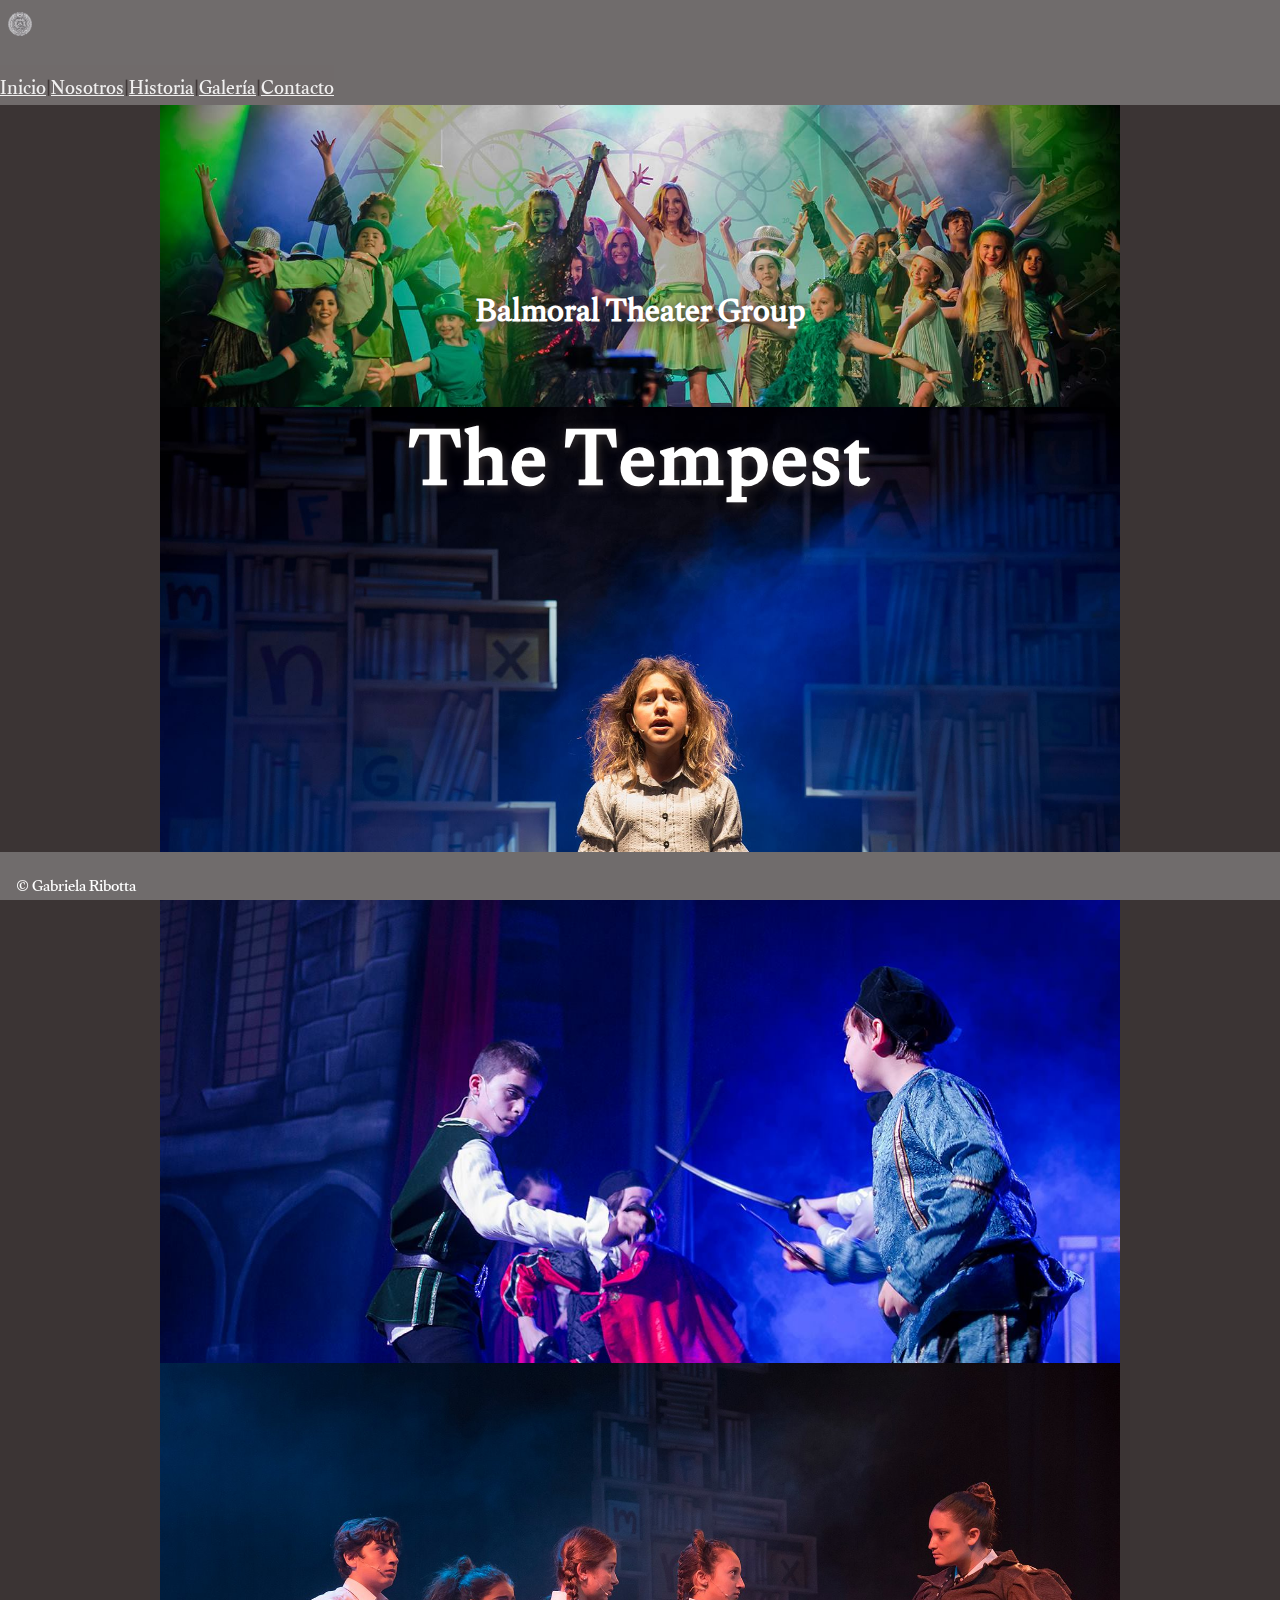
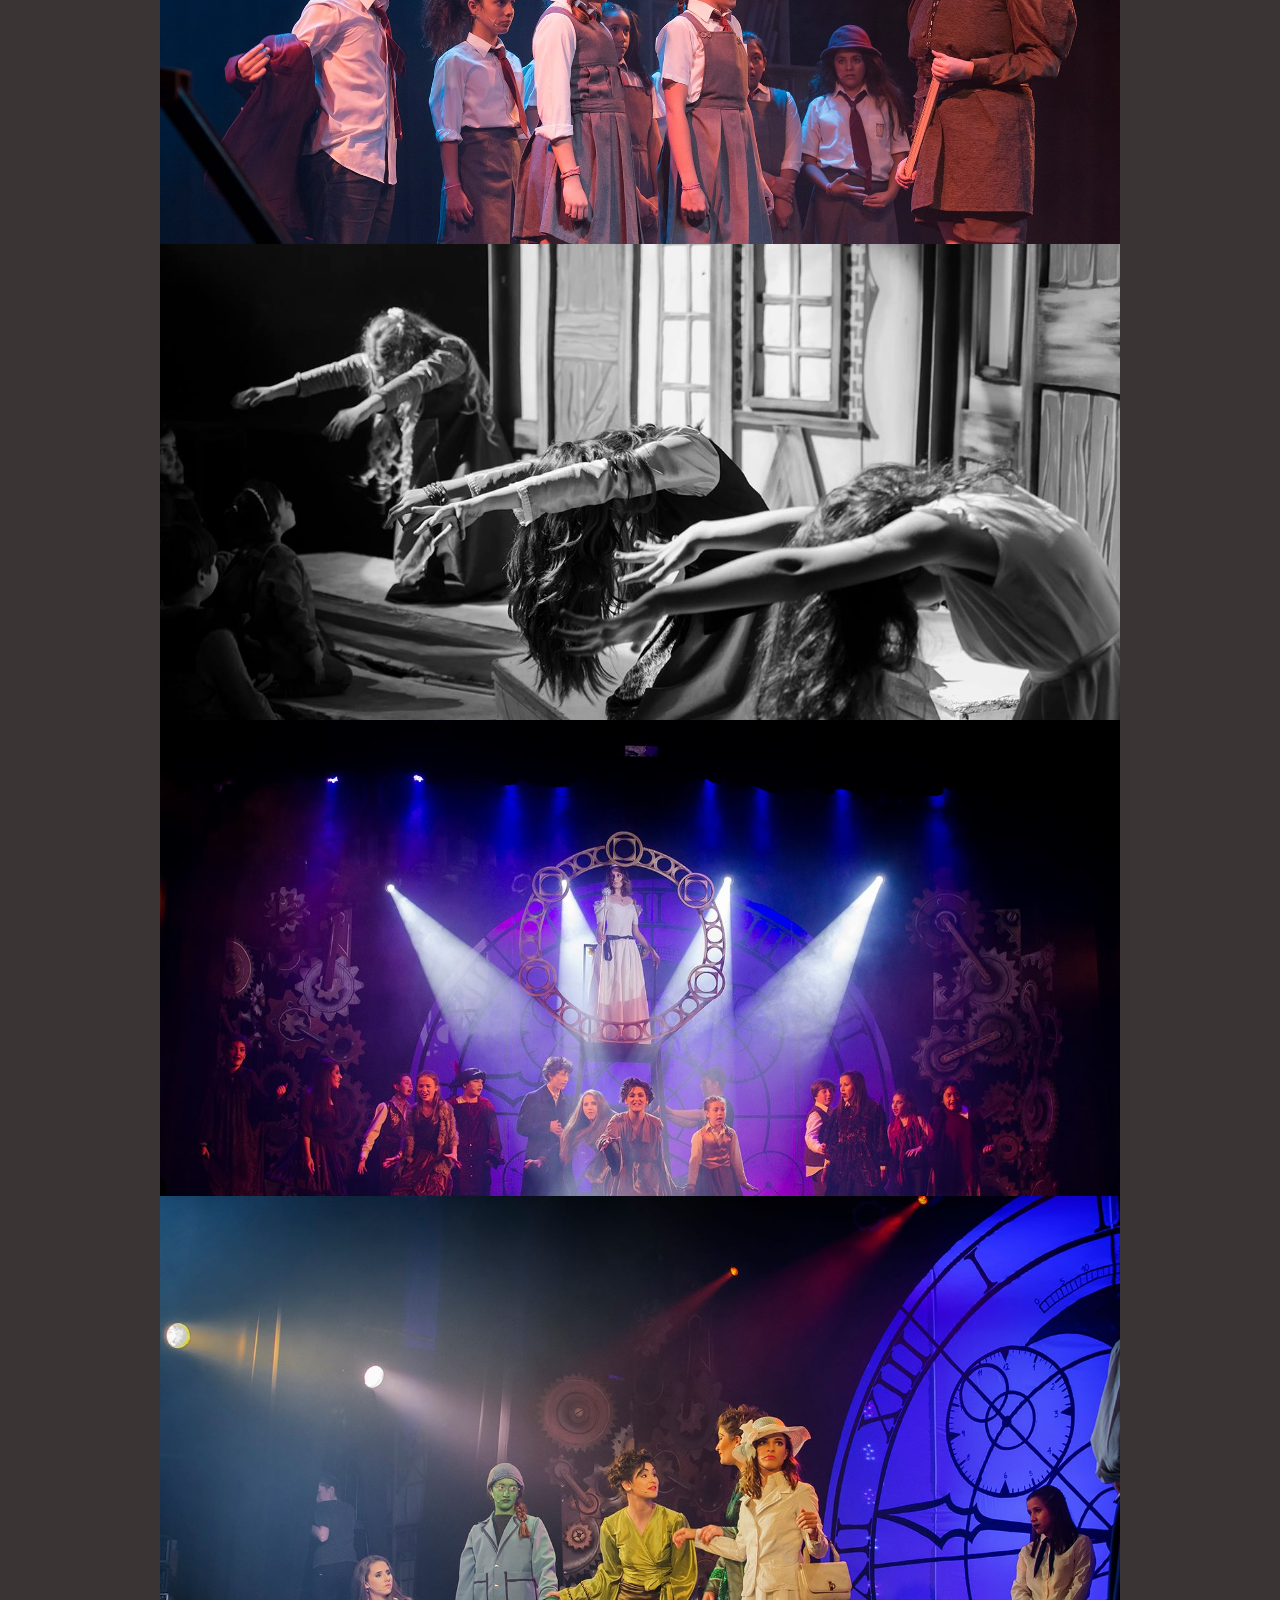
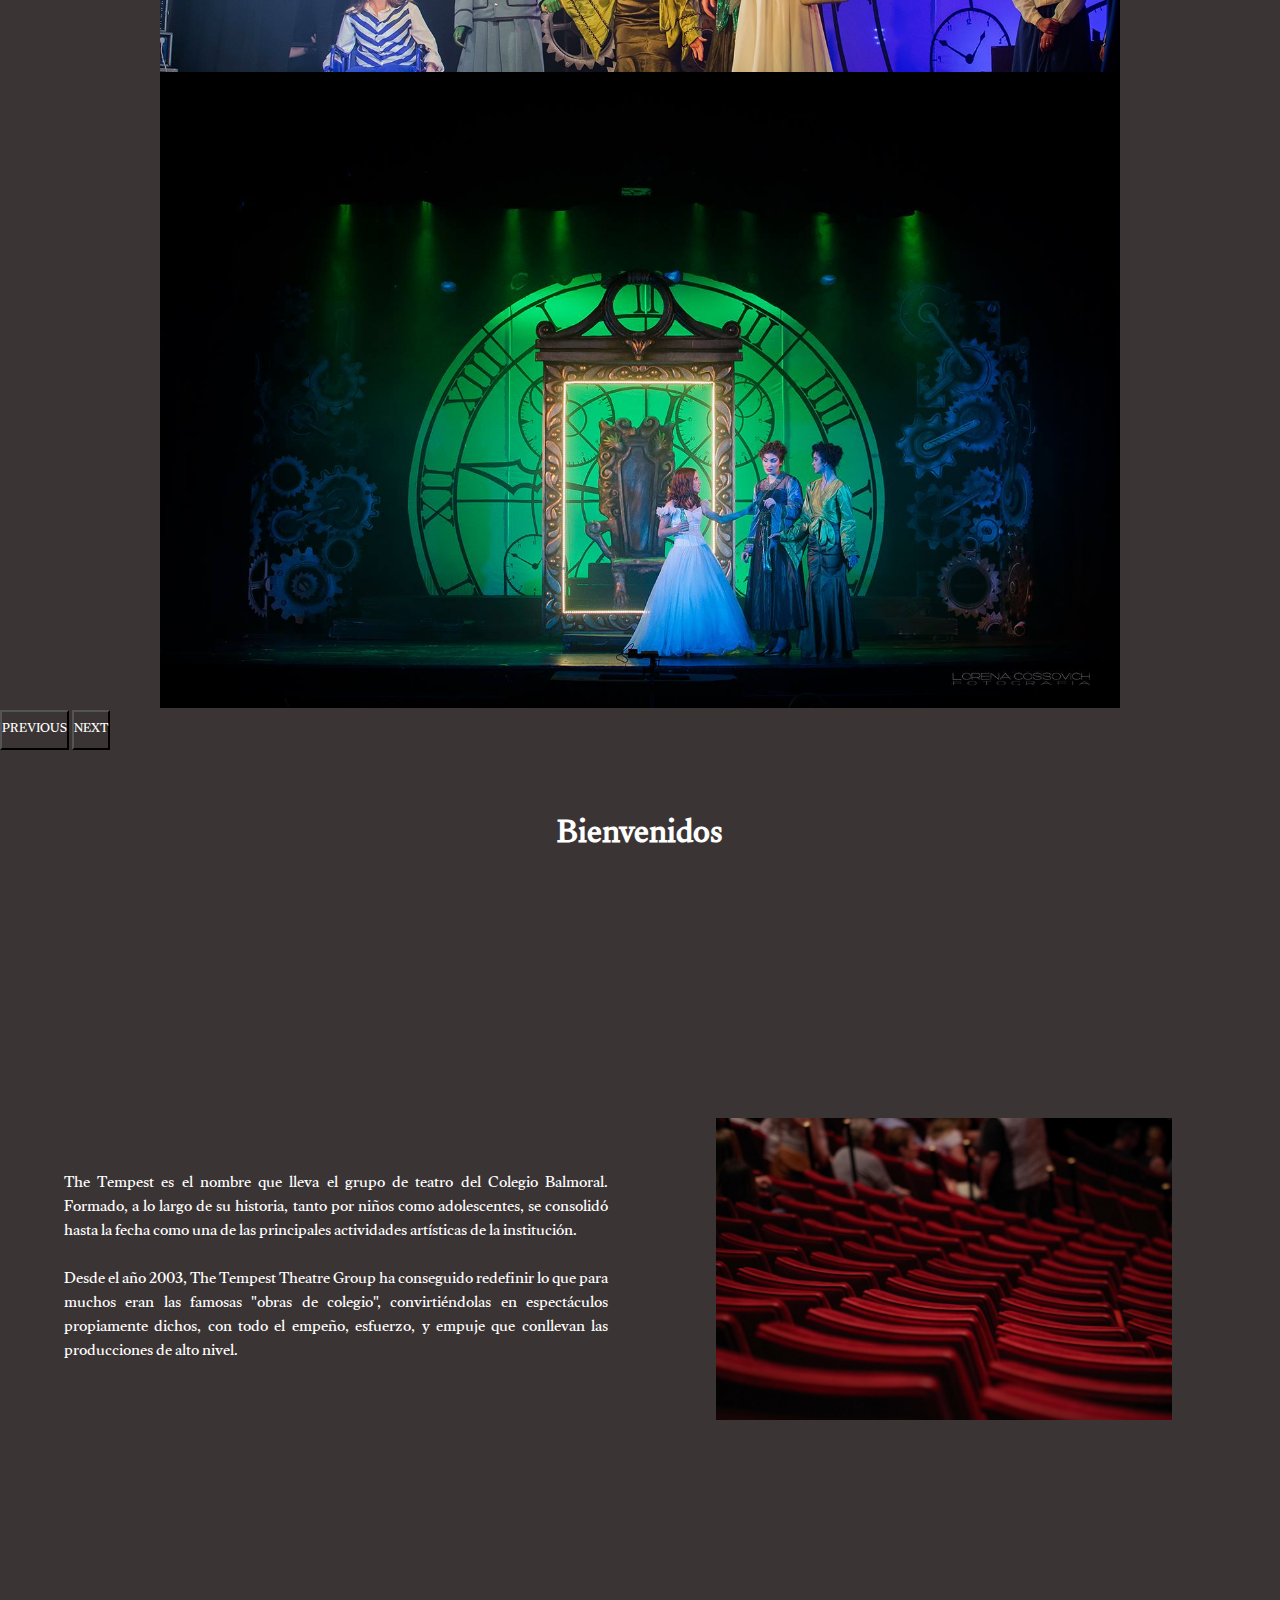
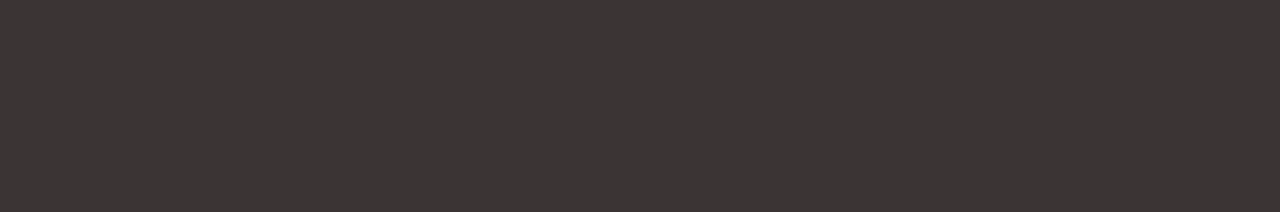
<file: index.html>
<!DOCTYPE html>
<html lang="es">
<head>
    <meta charset="UTF-8">
    <meta http-equiv="X-UA-Compatible" content="IE=edge">
    <meta name="viewport" content="width=device-width, initial-scale=1.0">
    <title>The Tempest - Balmoral Theater Group</title>
    <meta name="description" content="Sitio web de The Tempest, grupo de teatro del Colegio Balmoral.">
    <meta name="keywords" content="teatro, colegio balmoral, the tempest. educación, inglés, musical">
    <link rel="stylesheet" href="https://cdnjs.cloudflare.com/ajax/libs/font-awesome/6.1.1/css/all.min.css" integrity="sha512-KfkfwYDsLkIlwQp6LFnl8zNdLGxu9YAA1QvwINks4PhcElQSvqcyVLLD9aMhXd13uQjoXtEKNosOWaZqXgel0g==" crossorigin="anonymous" referrerpolicy="no-referrer" />
    <link href="https://cdn.jsdelivr.net/npm/bootstrap@5.1.3/dist/css/bootstrap.min.css" rel="stylesheet" integrity="sha384-1BmE4kWBq78iYhFldvKuhfTAU6auU8tT94WrHftjDbrCEXSU1oBoqyl2QvZ6jIW3" crossorigin="anonymous">
    <link rel="stylesheet" href="./estilo.css">
    <link rel="icon" type="image/png" sizes="32x32" href="multimedia/favicon-32x32.png">
</head>
<body>
    <header>
      <nav class="navbar navbar-expand-lg navbar-light">
        <div class="container-fluid">
            <a class="navbar-brand">
                <img src="./multimedia/logo.png" alt="The Tempest Logo" width="24" height="24">
            </a>
            <button class="navbar-toggler" type="button" data-bs-toggle="collapse" data-bs-target="#navbarNavAltMarkup" aria-controls="navbarNavAltMarkup" aria-expanded="false" aria-label="Toggle navigation">
                <span>
                    <i class="fa-solid fa-masks-theater"></i>
                </span>
            </button>
            <div class="collapse navbar-collapse" id="navbarNavAltMarkup">
                <div class="navbar-nav">
                    <a class="nav-link active" aria-current="page" href="#">Inicio</a>
                    <i class="fa-solid fa-diamond"></i>
                    <span>|</span>
                    <a class="nav-link" href="./pages/nosotros.html">Nosotros</a>
                    <i class="fa-solid fa-diamond"></i>
                    <span>|</span>
                    <a class="nav-link" href="./pages/historia.html">Historia</a>
                    <i class="fa-solid fa-diamond"></i>
                    <span>|</span>
                    <a class="nav-link" href="./pages/galeria.html">Galería</a>
                    <i class="fa-solid fa-diamond"></i>
                    <span>|</span>
                    <a class="nav-link" href="./pages/contacto.html">Contacto</a>
                </div>
            </div>
        </div>
    </nav>
    </header>

    <main>
        <section class="tituloPrincipal">
            <h1>The Tempest</h1>
            <h2>Balmoral Theater Group</h2>
        </section>
        <!-- Carrousel -->
        <div id="carouselExampleIndicators" class="carousel slide" data-bs-ride="carousel">
            <div class="carousel-indicators">
              <button type="button" data-bs-target="#carouselExampleIndicators" data-bs-slide-to="0" class="active" aria-current="true" aria-label="Slide 1"></button>
              <button type="button" data-bs-target="#carouselExampleIndicators" data-bs-slide-to="1" aria-label="Slide 2"></button>
              <button type="button" data-bs-target="#carouselExampleIndicators" data-bs-slide-to="2" aria-label="Slide 3"></button>
              <button type="button" data-bs-target="#carouselExampleIndicators" data-bs-slide-to="3" aria-label="Slide 4"></button>
              <button type="button" data-bs-target="#carouselExampleIndicators" data-bs-slide-to="4" aria-label="Slide 5"></button>
              <button type="button" data-bs-target="#carouselExampleIndicators" data-bs-slide-to="5" aria-label="Slide 6"></button>
              <button type="button" data-bs-target="#carouselExampleIndicators" data-bs-slide-to="6" aria-label="Slide 7"></button>
              <button type="button" data-bs-target="#carouselExampleIndicators" data-bs-slide-to="7" aria-label="Slide 8"></button>
            </div>
            <div class="carousel-inner">
              <div class="carousel-item active">
                <img src="./carousel/01.jpg" class="d-block w-100 img-fluid" alt="Adolescentes interpretando One Short Day de Wicked">
              </div>
              <div class="carousel-item">
                <img src="./carousel/02.jpg" class="d-block w-100 img-fluid" alt="Niña cantando caracterizada de Matilda">
              </div>
              <div class="carousel-item">
                <img src="./carousel/03.jpg" class="d-block w-100 img-fluid" alt="Niños interpretando el duelo con espadas de Romeo y Julieta">
              </div>
              <div class="carousel-item">
                <img src="./carousel/04.jpg" class="d-block w-100 img-fluid" alt="Elenco de Matilda siendo castigado por Tronchatoro">
              </div>
              <div class="carousel-item">
                <img src="./carousel/05.jpg" class="d-block w-100 img-fluid" alt="Coreografía contemporánea en Romeo y Julieta">
              </div>
              <div class="carousel-item">
                <img src="./carousel/06.jpg" class="d-block w-100 img-fluid" alt="Adolescentes interpretando la obertura de Wicked">
              </div>
              <div class="carousel-item">
                <img src="./carousel/07.jpg" class="d-block w-100 img-fluid" alt="Llegada de Elphaba y Galinda a Shiz, de Wicked">
              </div>
              <div class="carousel-item">
                <img src="./carousel/08.jpg" class="d-block w-100 img-fluid" alt="Detalle de la escenografía de Wicked">
              </div>
            </div>
            <button class="carousel-control-prev" type="button" data-bs-target="#carouselExampleIndicators" data-bs-slide="prev">
              <span class="carousel-control-prev-icon" aria-hidden="true"></span>
              <span class="visually-hidden">Previous</span>
            </button>
            <button class="carousel-control-next" type="button" data-bs-target="#carouselExampleIndicators" data-bs-slide="next">
              <span class="carousel-control-next-icon" aria-hidden="true"></span>
              <span class="visually-hidden">Next</span>
            </button>
          </div>
        <!-- /Carrousel -->
        <section>
            <article class="bienvenidos">
                <h2>Bienvenidos</h2>
                <p>The Tempest es el nombre que lleva el grupo de teatro del Colegio Balmoral. Formado, a lo largo de su historia, tanto por niños como adolescentes, se consolidó hasta la fecha como una de las principales actividades artísticas de la institución.<br><br>Desde el año 2003, The Tempest Theatre Group ha conseguido redefinir lo que para muchos eran las famosas "obras de colegio", convirtiéndolas en espectáculos propiamente dichos, con todo el empeño, esfuerzo, y empuje que conllevan las producciones de alto nivel.</p><br>
                <img src="multimedia/teatro.jpg" alt="butacas de teatro">
            </article>
        </section>
    </main>

    <footer>
        <p>© Gabriela Ribotta</p>
        <div class="redes">
            <a href="https://www.youtube.com/channel/UCHXBspbnlkdEstZVdx827Xg/"><i class="fa-brands fa-youtube"></i></a>
            <a href="https://es-la.facebook.com/balmoralcollegeoficial"><i class="fa-brands fa-facebook-square "></i></a>
            <a href="https://twitter.com/ColegioBalmoral"><i class="fa-brands fa-twitter"></i></a>
            <a href="https://www.instagram.com/colegio.balmoral/"><i class="fa-brands fa-instagram"></i></a>
        </div>
    </footer>
    <script src="https://cdn.jsdelivr.net/npm/@popperjs/core@2.10.2/dist/umd/popper.min.js" integrity="sha384-7+zCNj/IqJ95wo16oMtfsKbZ9ccEh31eOz1HGyDuCQ6wgnyJNSYdrPa03rtR1zdB" crossorigin="anonymous"></script>
    <script src="https://cdn.jsdelivr.net/npm/bootstrap@5.1.3/dist/js/bootstrap.min.js" integrity="sha384-QJHtvGhmr9XOIpI6YVutG+2QOK9T+ZnN4kzFN1RtK3zEFEIsxhlmWl5/YESvpZ13" crossorigin="anonymous"></script>
</body>
</html>
</file>
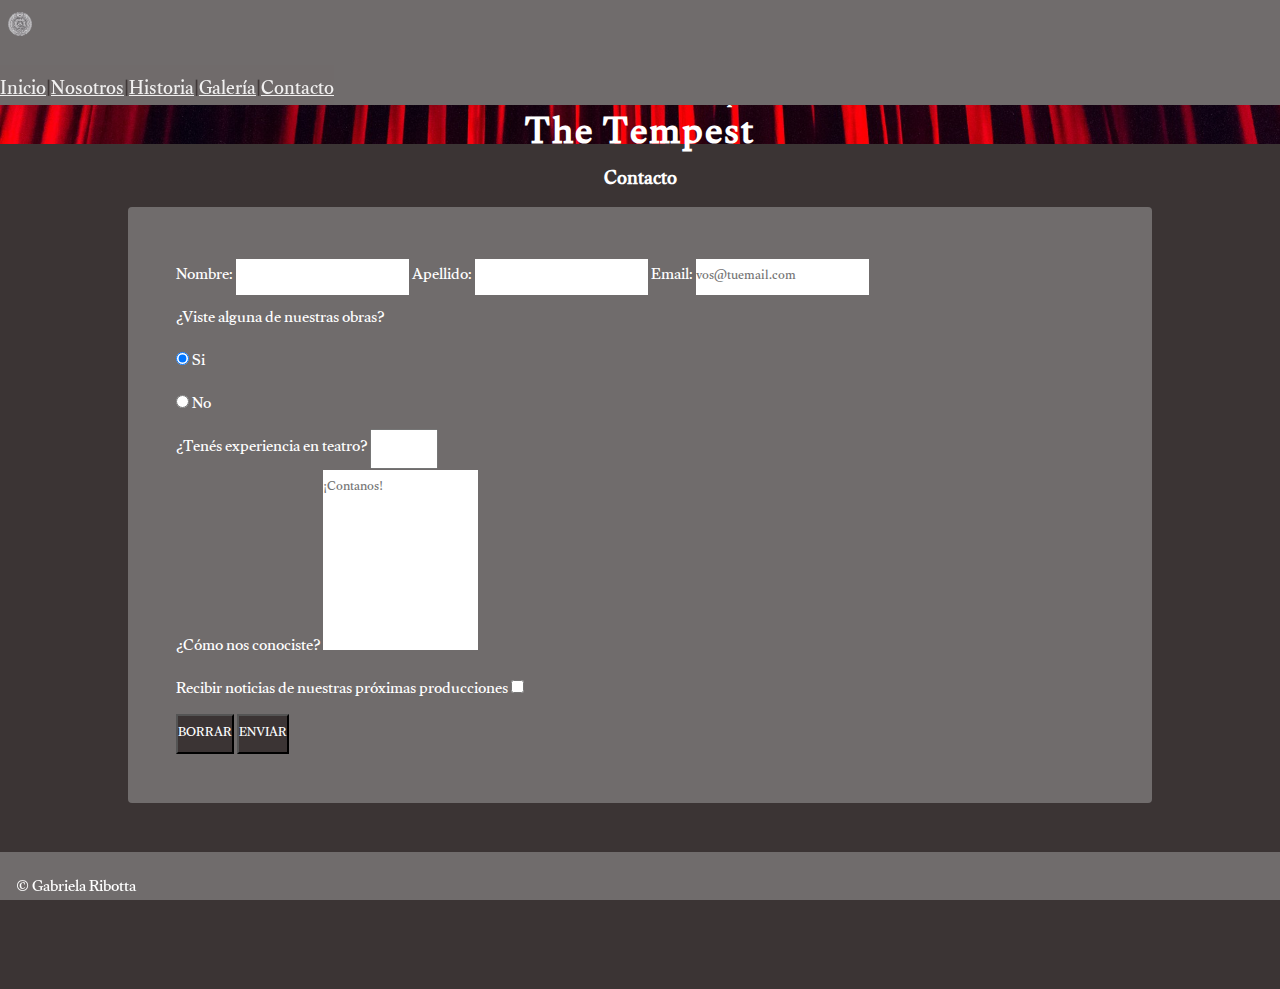
<file: pages/contacto.html>
<!DOCTYPE html>
<html lang="es">
<head>
    <meta charset="UTF-8">
    <meta http-equiv="X-UA-Compatible" content="IE=edge">
    <meta name="viewport" content="width=device-width, initial-scale=1.0">
    <title>The Tempest - Contacto</title>
    <meta name="description" content="Formulario de contacto para comunicarse con el equipo de The Tempest">
    <meta name="keywords" content="teatro, colegio balmoral, the tempest, formulario, contacto, mail, email">
    <link rel="stylesheet" href="https://cdnjs.cloudflare.com/ajax/libs/font-awesome/6.1.1/css/all.min.css" integrity="sha512-KfkfwYDsLkIlwQp6LFnl8zNdLGxu9YAA1QvwINks4PhcElQSvqcyVLLD9aMhXd13uQjoXtEKNosOWaZqXgel0g==" crossorigin="anonymous" referrerpolicy="no-referrer" />
    <link href="https://cdn.jsdelivr.net/npm/bootstrap@5.1.3/dist/css/bootstrap.min.css" rel="stylesheet" integrity="sha384-1BmE4kWBq78iYhFldvKuhfTAU6auU8tT94WrHftjDbrCEXSU1oBoqyl2QvZ6jIW3" crossorigin="anonymous">
    <link rel="stylesheet" href="../estilo.css">
    <link rel="icon" type="image/png" sizes="32x32" href="../multimedia/favicon-32x32.png">
</head>
<body>
    <header>
        <nav class="navbar navbar-expand-lg navbar-light">
            <div class="container-fluid">
                <a class="navbar-brand">
                    <img src="../multimedia/logo.png" alt="The Tempest Logo" width="24" height="24">
                </a>
                <button class="navbar-toggler" type="button" data-bs-toggle="collapse" data-bs-target="#navbarNavAltMarkup" aria-controls="navbarNavAltMarkup" aria-expanded="false" aria-label="Toggle navigation">
                    <span>
                        <i class="fa-solid fa-masks-theater"></i>
                    </span>
                </button>
                <div class="collapse navbar-collapse" id="navbarNavAltMarkup">
                    <div class="navbar-nav">
                        <a class="nav-link" href="../index.html">Inicio</a>
                        <i class="fa-solid fa-diamond"></i>
                        <span>|</span>
                        <a class="nav-link" href="./nosotros.html">Nosotros</a>
                        <i class="fa-solid fa-diamond"></i>
                        <span>|</span>
                        <a class="nav-link" href="./historia.html">Historia</a>
                        <i class="fa-solid fa-diamond"></i>
                        <span>|</span>
                        <a class="nav-link" href="./galeria.html">Galería</a>
                        <i class="fa-solid fa-diamond"></i>
                        <span>|</span>
                        <a class="nav-link active" aria-current="page" href="#">Contacto</a>
                    </div>
                </div>
            </div>
        </nav>
    </header>
    <main>
        <section class="banner">
            <h1>The Tempest</h1>
            <h2>Balmoral Theater Group</h2>
        </section>
        <section>
            <h2>Contacto</h2>
            <div class="formulario">
                <form>
                    <div class="row mb-2">
                        <label for="nombre" class="form-label">Nombre:</label>
                        <input type="text" class="form-control" name="nombre">
                        <label for="apellido" class="form-label">Apellido:</label>
                        <input type="text" class="form-control" name="apellido">
                        <label for="email" class="form-label">Email:</label>
                        <input type="text" class="form-control" placeholder="vos@tuemail.com" name="email">
                    </div>
                    <div class="row">
                        <div class="col">
                            <label class="form-label">¿Viste alguna de nuestras obras?</label>
                            <div class="form-check">
                                <input type="radio" class="form-check-input btn-outline-dark" id="radio1" name="optradio" value="option1" checked>
                                <label class="form-check-label" for="radio1">Si</label>
                            </div>
                            <div class="form-check">
                                <input type="radio" class="form-check-input btn-outline-dark" id="radio2" name="optradio" value="option2">
                                <label class="form-check-label" for="radio2">No</label>
                            </div>
                        </div>
                        <div class="col">
                            <label class="form-label">¿Tenés experiencia en teatro?</label>
                            <select class="form-select btn-dark">
                                <option>Mucha</option>
                                <option>Un poco</option>
                                <option>Nada</option>
                            </select>
                        </div>
                    </div>
                    <div class="row">
                        <label for="mensaje" class="form-label">¿Cómo nos conociste?</label>
                        <textarea class="form-control" rows="5" id="mensaje" placeholder="¡Contanos!" name="text"></textarea>
                    </div>
                    <div class="form-check form-switch">
                        <label class="form-check-label form-label" for="switch">Recibir noticias de nuestras próximas producciones</label>
                        <input class="form-check-input btn-dark" type="checkbox" id="switch" name="noticias" value="yes">
                    </div>
                    <div class="btn-group">
                    <button type="reset" class="btn btn-outline-dark">Borrar</button>
                    <button type="submit" class="btn btn-outline-dark">Enviar</button>
                        </div>
                </form>
            </div><br>
            <h2>¡Muchas Gracias!</h2>
        </section>
    </main>
    <footer>
        <footer>
            <p>© Gabriela Ribotta</p>
            <div class="redes">
                <a href="https://www.youtube.com/channel/UCHXBspbnlkdEstZVdx827Xg/"><i class="fa-brands fa-youtube"></i></a>
                <a href="https://es-la.facebook.com/balmoralcollegeoficial"><i class="fa-brands fa-facebook-square"></i></a>
                <a href="https://twitter.com/ColegioBalmoral"><i class="fa-brands fa-twitter"></i></a>
                <a href="https://www.instagram.com/colegio.balmoral/"><i class="fa-brands fa-instagram"></i></a>
            </div>
        </footer>
    <script src="https://cdn.jsdelivr.net/npm/@popperjs/core@2.10.2/dist/umd/popper.min.js" integrity="sha384-7+zCNj/IqJ95wo16oMtfsKbZ9ccEh31eOz1HGyDuCQ6wgnyJNSYdrPa03rtR1zdB" crossorigin="anonymous"></script>
    <script src="https://cdn.jsdelivr.net/npm/bootstrap@5.1.3/dist/js/bootstrap.min.js" integrity="sha384-QJHtvGhmr9XOIpI6YVutG+2QOK9T+ZnN4kzFN1RtK3zEFEIsxhlmWl5/YESvpZ13" crossorigin="anonymous"></script>
    </body>
</html>
</file>
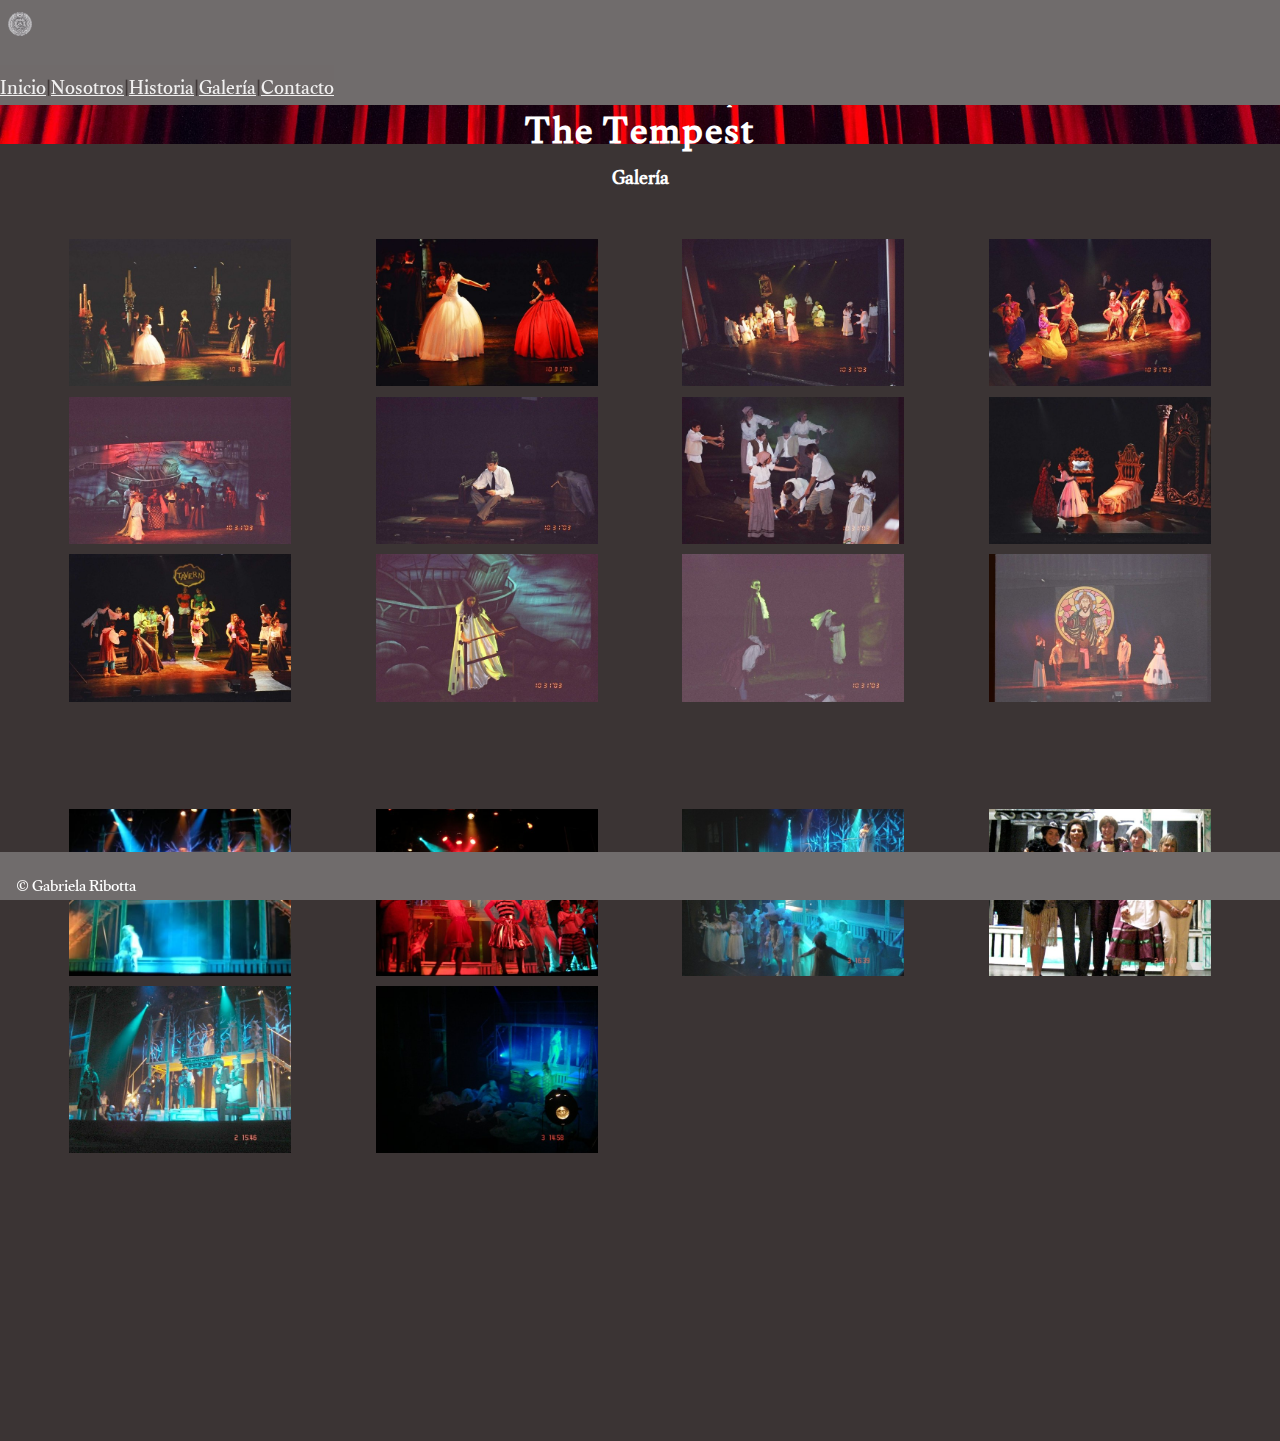
<file: pages/galeria.html>
<!DOCTYPE html>
<html lang="es">
<head>
    <meta charset="UTF-8">
    <meta http-equiv="X-UA-Compatible" content="IE=edge">
    <meta name="viewport" content="width=device-width, initial-scale=1.0">
    <title>The Tempest - Galeria</title>
    <meta name="description" content="Galería de fotos de las comedias musicales presentadas por The Tempest">
    <meta name="keywords" content="teatro, colegio balmoral, musical, producciones, fotos, galería">
    <link rel="stylesheet" href="https://cdnjs.cloudflare.com/ajax/libs/font-awesome/6.1.1/css/all.min.css" integrity="sha512-KfkfwYDsLkIlwQp6LFnl8zNdLGxu9YAA1QvwINks4PhcElQSvqcyVLLD9aMhXd13uQjoXtEKNosOWaZqXgel0g==" crossorigin="anonymous" referrerpolicy="no-referrer" />
    <link href="https://cdn.jsdelivr.net/npm/bootstrap@5.1.3/dist/css/bootstrap.min.css" rel="stylesheet" integrity="sha384-1BmE4kWBq78iYhFldvKuhfTAU6auU8tT94WrHftjDbrCEXSU1oBoqyl2QvZ6jIW3" crossorigin="anonymous">
    <link rel="stylesheet" href="../estilo.css">
    <link rel="icon" type="image/png" sizes="32x32" href="../multimedia/favicon-32x32.png">
</head>
<body>
    <header>
        <nav class="navbar navbar-expand-lg navbar-light">
            <div class="container-fluid">
                <a class="navbar-brand">
                    <img src="../multimedia/logo.png" alt="The Tempest Logo" width="24" height="24">
                </a>
                <button class="navbar-toggler" type="button" data-bs-toggle="collapse" data-bs-target="#navbarNavAltMarkup" aria-controls="navbarNavAltMarkup" aria-expanded="false" aria-label="Toggle navigation">
                    <span>
                        <i class="fa-solid fa-masks-theater"></i>
                    </span>
                </button>
                <div class="collapse navbar-collapse" id="navbarNavAltMarkup">
                    <div class="navbar-nav">
                        <a class="nav-link" href="../index.html">Inicio</a>
                        <i class="fa-solid fa-diamond"></i>
                        <span>|</span>
                        <a class="nav-link" href="./nosotros.html">Nosotros</a>
                        <i class="fa-solid fa-diamond"></i>
                        <span>|</span>
                        <a class="nav-link" href="./historia.html">Historia</a>
                        <i class="fa-solid fa-diamond"></i>
                        <span>|</span>
                        <a class="nav-link active" aria-current="page" href="#">Galería</a>
                        <i class="fa-solid fa-diamond"></i>
                        <span>|</span>
                        <a class="nav-link" href="./contacto.html">Contacto</a>
                    </div>
                </div>
            </div>
        </nav>
    </header>

    <main>
        <section class="banner">
            <h1>The Tempest</h1>
            <h2>Balmoral Theater Group</h2>
        </section>
        <section>
            <h2>Galería</h2>
            <div class="galeria2003">
                <img src="../galeria/2003/01.jpg" alt="El Conde Drácula se presenta en el casamiento de Lucy." class="img item1">
                <img src="../galeria/2003/02.jpg" alt="Lucy rechaza el crucifijo que Mina intenta regalarle por motivo de su casamiento." class="img item2">
                <img src="../galeria/2003/03.jpg" alt="El pueblo de Transilvania festeja en la taberna, ignorando a Jonathan." class="img item3">
                <img src="../galeria/2003/04.jpg" alt="Coreografía de los gitanos bailando en el castillo de Drácula." class="img item4">
                <img src="../galeria/2003/05.jpg" alt="El pueblo de Whitby celebra un domingo en la plaza sin preocupaciones." class="img item5">
                <img src="../galeria/2003/06.jpg" alt="Jonathan escribe una carta para Mina, mientras descansa en la posada de Transilvania." class="img item6">
                <img src="../galeria/2003/07.jpg" alt="Armados con crucifijos, el pueblo de Whitby salva a Jonathan de la Condesa y sus sirvientes vampiros." class="img item7">
                <img src="../galeria/2003/08.jpg" alt="En la casa de Mina, Lucy y Mina recuerdan su niñez juntas." class="img item8">
                <img src="../galeria/2003/09.jpg" alt="Drácula visita una taberna en Whitby con sus mascotas." class="img item9">
                <img src="../galeria/2003/10.jpg" alt="Lucy espera a Drácula en medio de una tormenta." class="img item10">
                <img src="../galeria/2003/11.jpg" alt="Drácula castiga a sus mascotas por desobedecer sus ordenes." class="img item11">
                <img src="../galeria/2003/12.jpg" alt="En la iglesia, Jonathan, Van Helsing, y el Padre traman el plan para enfrentarse a Drácula, acompañados por Mina y Nany." class="img item12">
            </div>
            <br>
            <div class="galeria2004">
                <img src="../galeria/2004/01.jpg" alt="En el castillo, el fantasma se lamenta. El escenario se ilumina con tonos azules, verdes, y naranjas.">
                <img src="../galeria/2004/02.jpg" alt="Coreografía de la familia Otis y su llegada al castillo.">
                <img src="../galeria/2004/03.jpg" alt="Los fantasmas del castillo celebran su liberación.">
                <img src="../galeria/2004/04.jpg" alt="Las directoras de The Tempest en una foto con dos alumnas y un alumno que se encuentran con sus vestuarios puestos.">
                <img src="../galeria/2004/05.jpg" alt="El staff del castillo de Canterville se lamenta por la venta del mismo.">
                <img src="../galeria/2004/07.jpg" alt="Los fantasmas del castillo, en el suelo, sufren. Mientras tanto, su lider se lamenta.">
            </div>
        </section>
    </main>
    <footer>
        <p>© Gabriela Ribotta</p>
        <div class="redes">
            <a href="https://www.youtube.com/channel/UCHXBspbnlkdEstZVdx827Xg/"><i class="fa-brands fa-youtube"></i></a>
            <a href="https://es-la.facebook.com/balmoralcollegeoficial"><i class="fa-brands fa-facebook-square"></i></a>
            <a href="https://twitter.com/ColegioBalmoral"><i class="fa-brands fa-twitter"></i></a>
            <a href="https://www.instagram.com/colegio.balmoral/"><i class="fa-brands fa-instagram"></i></a>
        </div>
    </footer>
    <script src="https://cdn.jsdelivr.net/npm/@popperjs/core@2.10.2/dist/umd/popper.min.js" integrity="sha384-7+zCNj/IqJ95wo16oMtfsKbZ9ccEh31eOz1HGyDuCQ6wgnyJNSYdrPa03rtR1zdB" crossorigin="anonymous"></script>
    <script src="https://cdn.jsdelivr.net/npm/bootstrap@5.1.3/dist/js/bootstrap.min.js" integrity="sha384-QJHtvGhmr9XOIpI6YVutG+2QOK9T+ZnN4kzFN1RtK3zEFEIsxhlmWl5/YESvpZ13" crossorigin="anonymous"></script>
</body>
</html>
</file>
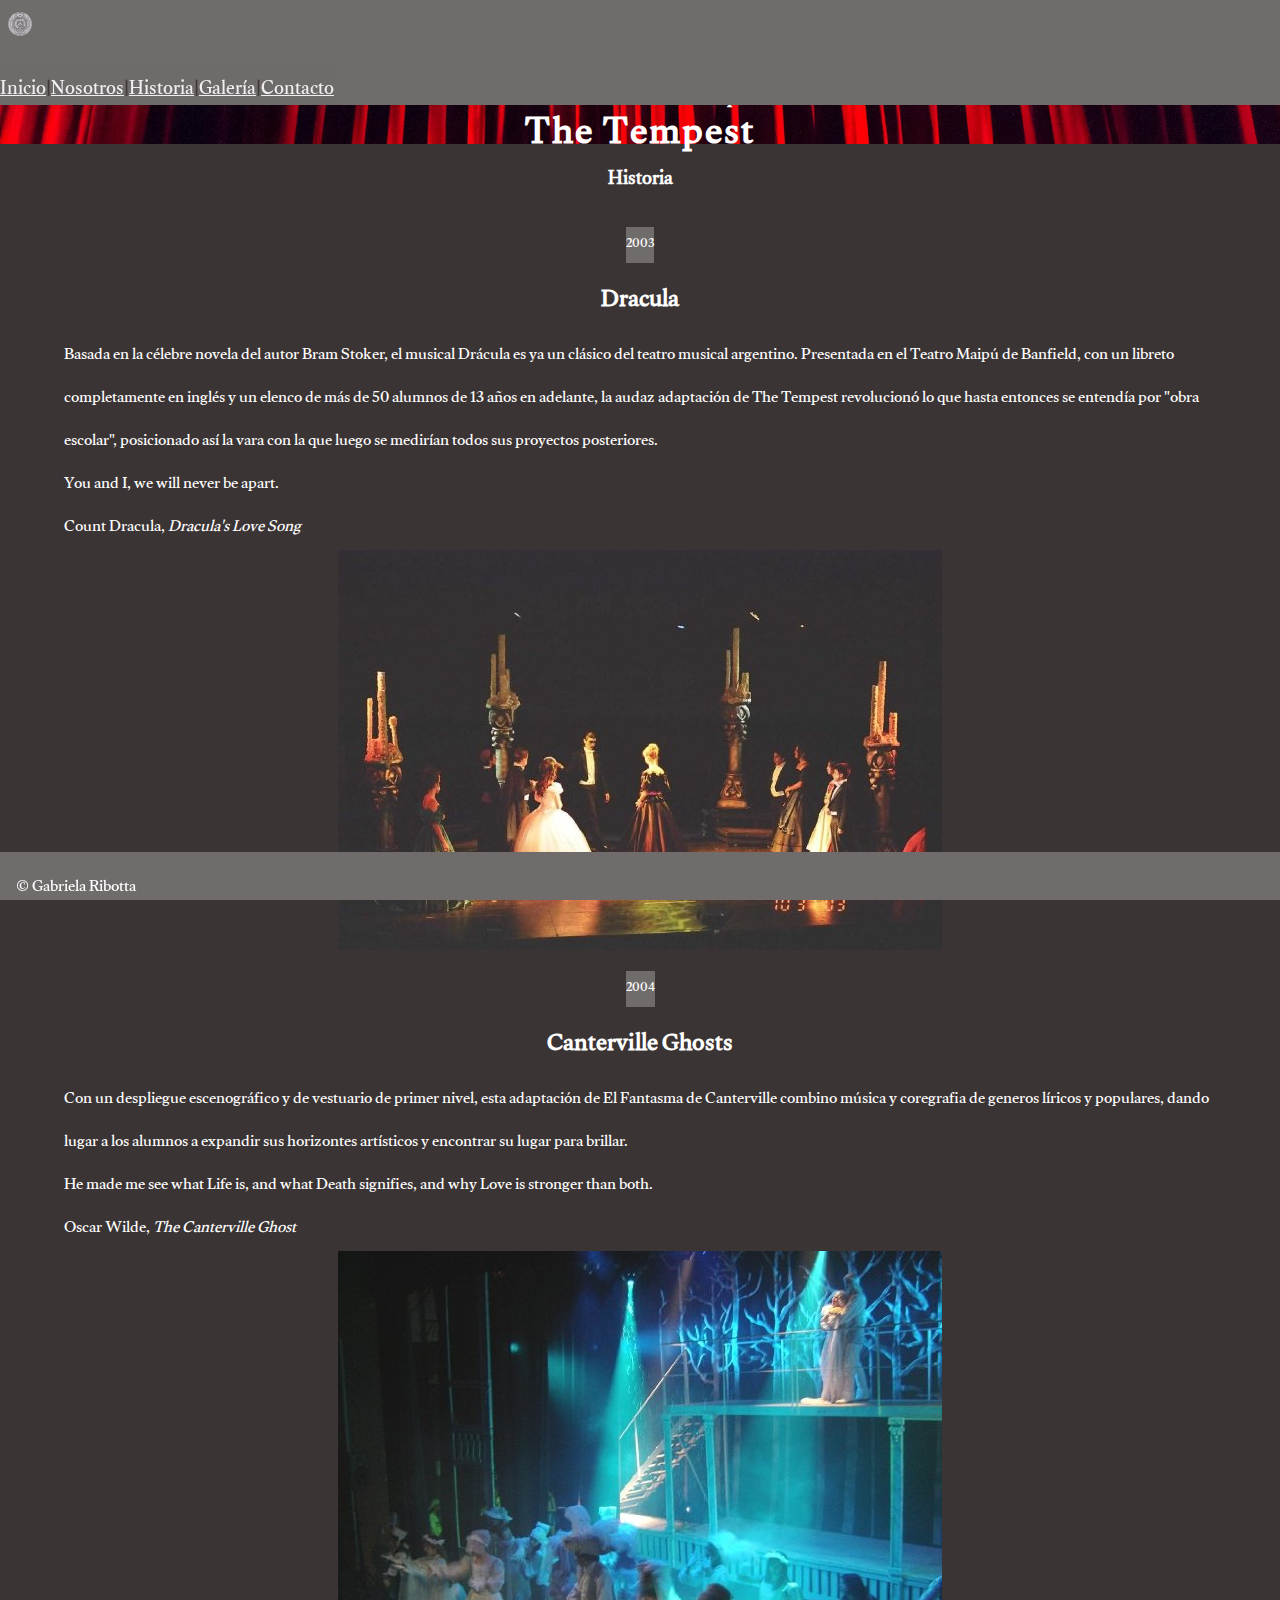
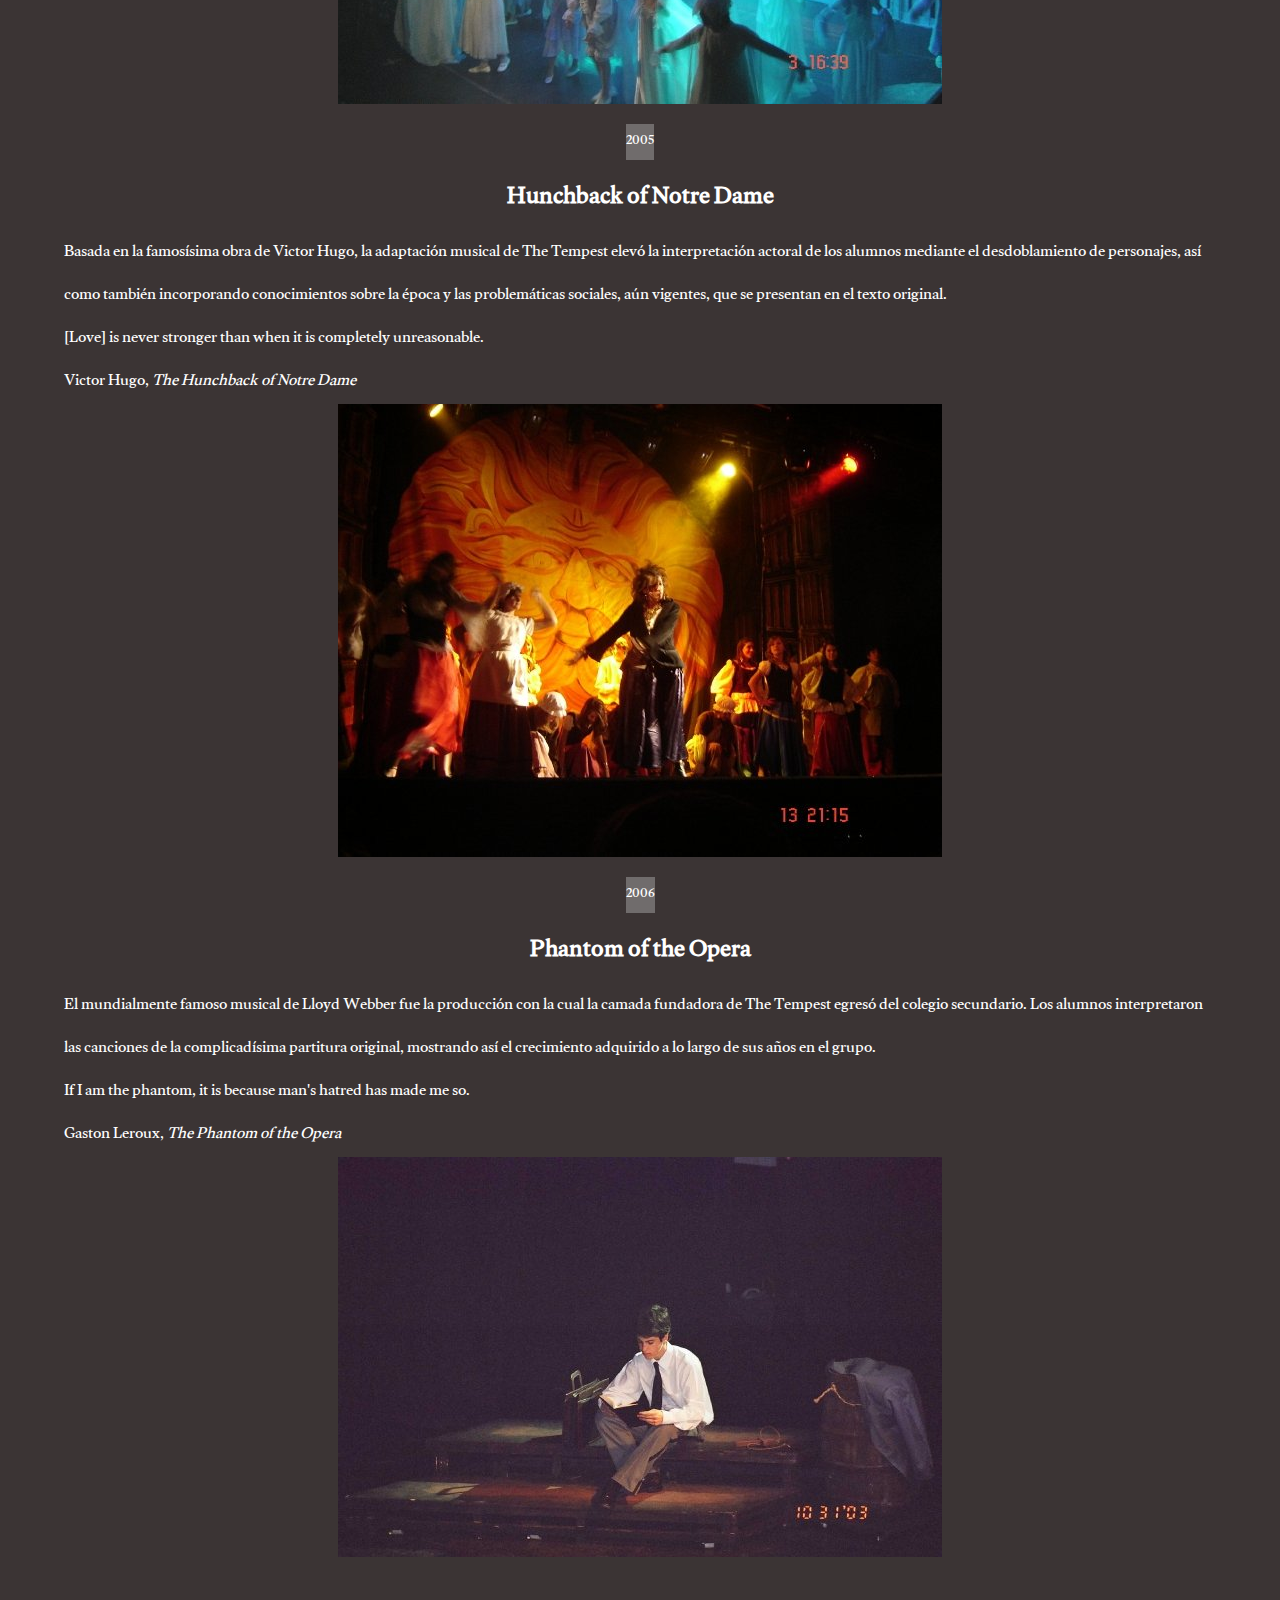
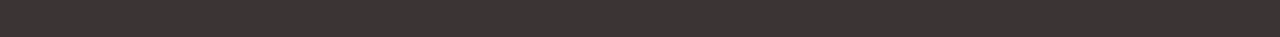
<file: pages/historia.html>
<!DOCTYPE html>
<html lang="es">
<head>
    <meta charset="UTF-8">
    <meta http-equiv="X-UA-Compatible" content="IE=edge">
    <meta name="viewport" content="width=device-width, initial-scale=1.0">
    <title>The Tempest - Historia</title>
    <meta name="description" content="Lista de las comedias musicales presentadas por The Tempest en orden cronológico">
    <meta name="keywords" content="teatro, colegio balmoral, inglés, musical, producciones, obras">
    <link rel="stylesheet" href="https://cdnjs.cloudflare.com/ajax/libs/font-awesome/6.1.1/css/all.min.css" integrity="sha512-KfkfwYDsLkIlwQp6LFnl8zNdLGxu9YAA1QvwINks4PhcElQSvqcyVLLD9aMhXd13uQjoXtEKNosOWaZqXgel0g==" crossorigin="anonymous" referrerpolicy="no-referrer" />
    <link href="https://cdn.jsdelivr.net/npm/bootstrap@5.1.3/dist/css/bootstrap.min.css" rel="stylesheet" integrity="sha384-1BmE4kWBq78iYhFldvKuhfTAU6auU8tT94WrHftjDbrCEXSU1oBoqyl2QvZ6jIW3" crossorigin="anonymous">
    <link rel="stylesheet" href="../estilo.css">
    <link rel="icon" type="image/png" sizes="32x32" href="../multimedia/favicon-32x32.png">
</head>
<body>
    <header>
        <nav class="navbar navbar-expand-lg navbar-light">
            <div class="container-fluid">
                <a class="navbar-brand">
                    <img src="../multimedia/logo.png" alt="The Tempest Logo" width="24" height="24">
                </a>
                <button class="navbar-toggler" type="button" data-bs-toggle="collapse" data-bs-target="#navbarNavAltMarkup" aria-controls="navbarNavAltMarkup" aria-expanded="false" aria-label="Toggle navigation">
                    <span>
                        <i class="fa-solid fa-masks-theater"></i>
                    </span>
                </button>
                <div class="collapse navbar-collapse" id="navbarNavAltMarkup">
                    <div class="navbar-nav">
                        <a class="nav-link" href="../index.html">Inicio</a>
                        <i class="fa-solid fa-diamond"></i>
                        <span>|</span>
                        <a class="nav-link" href="./nosotros.html">Nosotros</a>
                        <i class="fa-solid fa-diamond"></i>
                        <span>|</span>
                        <a class="nav-link active" aria-current="page" href="#">Historia</a>
                        <i class="fa-solid fa-diamond"></i>
                        <span>|</span>
                        <a class="nav-link" href="./galeria.html">Galería</a>
                        <i class="fa-solid fa-diamond"></i>
                        <span>|</span>
                        <a class="nav-link" href="./contacto.html">Contacto</a>
                    </div>
                </div>
            </div>
        </nav>
    </header>
    <main>
        <section class="banner">
            <h1>The Tempest</h1>
            <h2>Balmoral Theater Group</h2>
        </section>
        <section>
            <h2>Historia</h2>
        </section>
        <!-- Accordion -->
        <section>
            <div class="accordion accordion-flush" id="accordionExample">
                <div class="accordion-item">
                    <h2 class="accordion-header" id="headingOne">
                        <button class="accordion-button collapsed" type="button" data-bs-toggle="collapse" data-bs-target="#collapseOne" aria-expanded="false" aria-controls="collapseOne">
                            2003
                        </button>
                    </h2>
                    <div id="collapseOne" class="accordion-collapse collapse" aria-labelledby="headingOne" data-bs-parent="#accordionExample">
                        <div class="accordion-body">
                            <h3>Dracula</h3>
                            <p>Basada en la célebre novela del autor Bram Stoker, el musical Drácula es ya un clásico del teatro musical argentino. Presentada en el Teatro Maipú de Banfield, con un libreto completamente en inglés y un elenco de más de 50 alumnos de 13 años en adelante, la audaz adaptación de The Tempest revolucionó lo que hasta entonces se entendía por "obra escolar", posicionado así la vara con la que luego se medirían todos sus proyectos posteriores.</p>
                            <figure class="text-end">
                                <blockquote class="blockquote">
                                    <p>You and I, we will never be apart.</p>
                                </blockquote>
                                <figcaption class="blockquote-footer">
                                    Count Dracula, <cite title="Source Title">Dracula's Love Song</cite>
                                </figcaption>
                            </figure>
                            <a data-bs-toggle="tooltip" data-bs-placement="top" title="Ir a Galería" href="#"><img src="../galeria/2003/01.jpg" alt="El Conde Dracula llega al casamiento de Lucy"></a>
                        </div>
                    </div>
                </div>
                <div class="accordion-item">
                    <h2 class="accordion-header" id="headingTwo">
                        <button class="accordion-button collapsed" type="button" data-bs-toggle="collapse" data-bs-target="#collapseTwo" aria-expanded="false" aria-controls="collapseTwo">
                            2004
                        </button>
                    </h2>
                    <div id="collapseTwo" class="accordion-collapse collapse" aria-labelledby="headingTwo" data-bs-parent="#accordionExample">
                        <div class="accordion-body">
                            <h3>Canterville Ghosts</h3>
                            <p>Con un despliegue escenográfico y de vestuario de primer nivel, esta adaptación de El Fantasma de Canterville combino música y coregrafia de generos líricos y populares, dando lugar a los alumnos a expandir sus horizontes artísticos y encontrar su lugar para brillar.</p>
                            <figure class="text-end">
                                <blockquote class="blockquote">
                                    <p>He made me see what Life is, and what Death signifies, and why Love is stronger than both.</p>
                                </blockquote>
                                <figcaption class="blockquote-footer">
                                    Oscar Wilde, <cite title="Source Title">The Canterville Ghost</cite>
                                </figcaption>
                            </figure>
                            <a data-bs-toggle="tooltip" data-bs-placement="top" title="Ir a Galería" href="#"><img src="../galeria/2004/03.jpg" alt="Foto del elenco interpretando a los fantasmas del castillo"></a>
                        </div>
                    </div>
                </div>
                <div class="accordion-item">
                    <h2 class="accordion-header" id="headingThree">
                        <button class="accordion-button collapsed" type="button" data-bs-toggle="collapse" data-bs-target="#collapseThree" aria-expanded="false" aria-controls="collapseThree">
                            2005
                        </button>
                    </h2>
                    <div id="collapseThree" class="accordion-collapse collapse" aria-labelledby="headingThree" data-bs-parent="#accordionExample">
                        <div class="accordion-body">
                            <h3>Hunchback of Notre Dame</h3>
                            <p>Basada en la famosísima obra de Victor Hugo, la adaptación musical de The Tempest elevó la interpretación actoral de los alumnos mediante el desdoblamiento de personajes, así como también incorporando conocimientos sobre la época y las problemáticas sociales, aún vigentes, que se presentan en el texto original.</p>
                            <figure class="text-end">
                                <blockquote class="blockquote">
                                    <p>[Love] is never stronger than when it is completely unreasonable.</p>
                                </blockquote>
                                <figcaption class="blockquote-footer">
                                    Victor Hugo, <cite title="Source Title">The Hunchback of Notre Dame</cite>
                                </figcaption>
                            </figure>
                            <a data-bs-toggle="tooltip" data-bs-placement="top" title="Ir a Galería" href="#"><img src="../galeria/2005/06.jpg" alt="Coreografía de la Corte de los Milagros"></a>
                        </div>
                    </div>
                </div>
                <div class="accordion-item">
                    <h2 class="accordion-header" id="headingFour">
                        <button class="accordion-button collapsed" type="button" data-bs-toggle="collapse" data-bs-target="#collapseFour" aria-expanded="false" aria-controls="collapseThree">
                            2006
                        </button>
                    </h2>
                    <div id="collapseFour" class="accordion-collapse collapse" aria-labelledby="headingFour" data-bs-parent="#accordionExample">
                        <div class="accordion-body">
                            <h3>Phantom of the Opera</h3>
                            <p>El mundialmente famoso musical de Lloyd Webber fue la producción con la cual la camada fundadora de The Tempest egresó del colegio secundario. Los alumnos interpretaron las canciones de la complicadísima partitura original, mostrando así el crecimiento adquirido a lo largo de sus años en el grupo.</p>
                            <figure class="text-end">
                                <blockquote class="blockquote">
                                    <p>If I am the phantom, it is because man's hatred has made me so.</p>
                                </blockquote>
                                <figcaption class="blockquote-footer">
                                    Gaston Leroux, <cite title="Source Title">The Phantom of the Opera</cite>
                                </figcaption>
                            </figure>
                            <a data-bs-toggle="tooltip" data-bs-placement="top" title="Ir a Galería" href="#"><img src="../galeria/2003/06.jpg" alt="Alumno leyendo una carta"></a>
                        </div>
                    </div>
                </div>
            </div>
        </section>
        <!-- /Accordion -->
    </main>
    <footer>
        <footer>
            <p>© Gabriela Ribotta</p>
            <div class="redes">
                <a href="https://www.youtube.com/channel/UCHXBspbnlkdEstZVdx827Xg/"><i class="fa-brands fa-youtube"></i></a>
                <a href="https://es-la.facebook.com/balmoralcollegeoficial"><i class="fa-brands fa-facebook-square"></i></a>
                <a href="https://twitter.com/ColegioBalmoral"><i class="fa-brands fa-twitter"></i></a>
                <a href="https://www.instagram.com/colegio.balmoral/"><i class="fa-brands fa-instagram"></i></a>
            </div>
        </footer>

        <script src="https://cdn.jsdelivr.net/npm/@popperjs/core@2.10.2/dist/umd/popper.min.js" integrity="sha384-7+zCNj/IqJ95wo16oMtfsKbZ9ccEh31eOz1HGyDuCQ6wgnyJNSYdrPa03rtR1zdB" crossorigin="anonymous"></script>
        <script src="https://cdn.jsdelivr.net/npm/bootstrap@5.1.3/dist/js/bootstrap.min.js" integrity="sha384-QJHtvGhmr9XOIpI6YVutG+2QOK9T+ZnN4kzFN1RtK3zEFEIsxhlmWl5/YESvpZ13" crossorigin="anonymous"></script>

        <script>
            var tooltipTriggerList = [].slice.call(document.querySelectorAll('[data-bs-toggle="tooltip"]'))
            var tooltipList = tooltipTriggerList.map(function (tooltipTriggerEl) {
                return new bootstrap.Tooltip(tooltipTriggerEl)
            })
        </script>
</body>
</html>
</file>
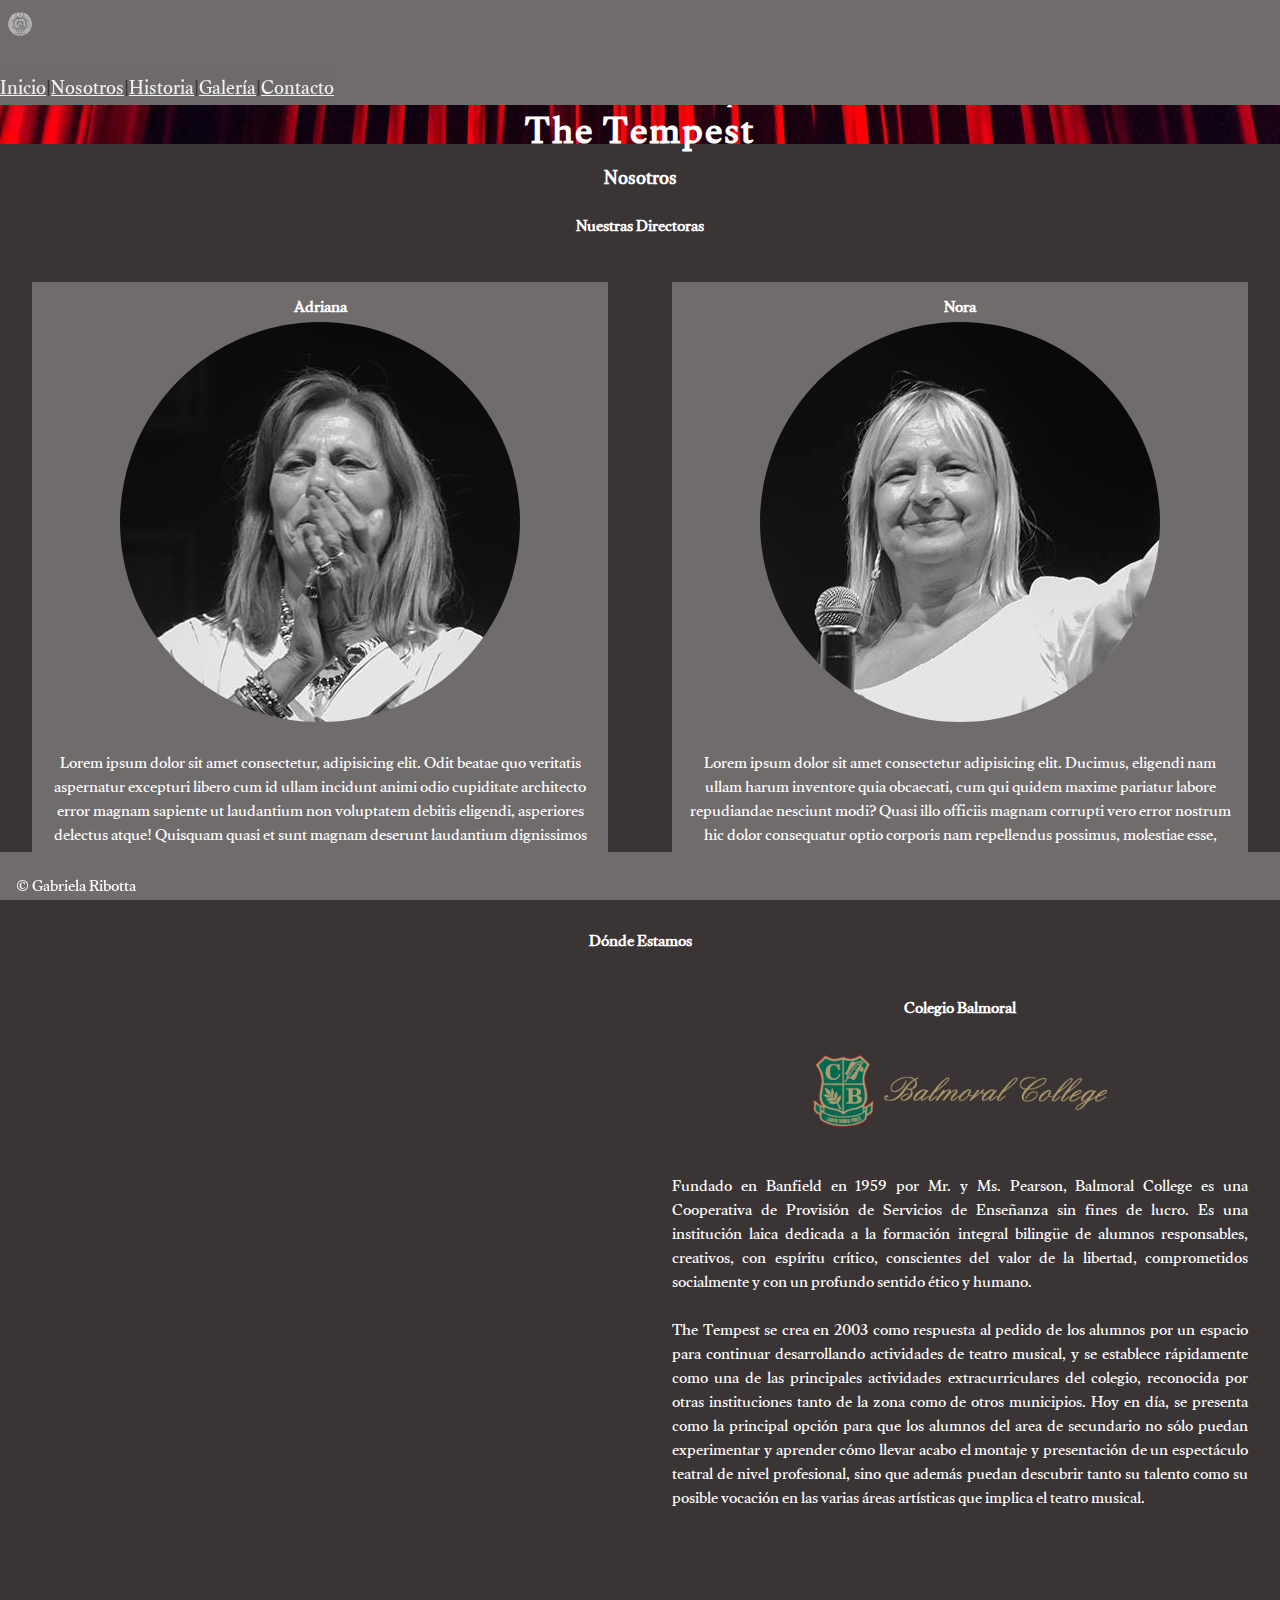
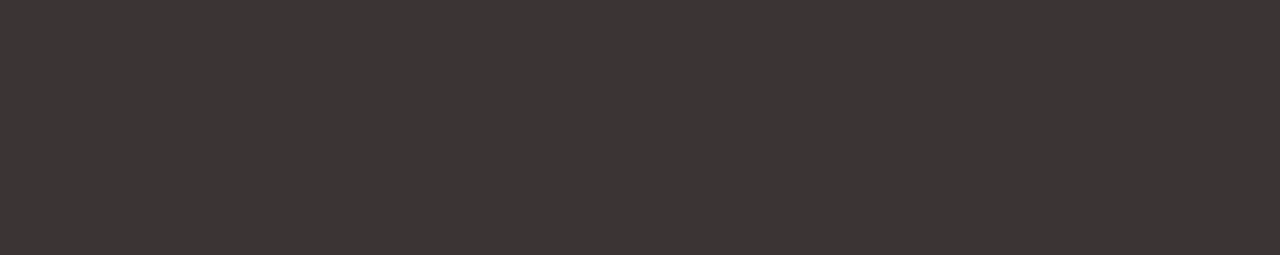
<file: pages/nosotros.html>
<!DOCTYPE html>
<html lang="es">
<head>
    <meta charset="UTF-8">
    <meta http-equiv="X-UA-Compatible" content="IE=edge">
    <meta name="viewport" content="width=device-width, initial-scale=1.0">
    <title>The Tempest - Nosotros</title>
    <link rel="stylesheet" href="https://cdnjs.cloudflare.com/ajax/libs/font-awesome/6.1.1/css/all.min.css" integrity="sha512-KfkfwYDsLkIlwQp6LFnl8zNdLGxu9YAA1QvwINks4PhcElQSvqcyVLLD9aMhXd13uQjoXtEKNosOWaZqXgel0g==" crossorigin="anonymous" referrerpolicy="no-referrer" />
    <link href="https://cdn.jsdelivr.net/npm/bootstrap@5.1.3/dist/css/bootstrap.min.css" rel="stylesheet" integrity="sha384-1BmE4kWBq78iYhFldvKuhfTAU6auU8tT94WrHftjDbrCEXSU1oBoqyl2QvZ6jIW3" crossorigin="anonymous">
    <link rel="stylesheet" href="../estilo.css">
    <link rel="icon" type="image/png" sizes="32x32" href="../multimedia/favicon-32x32.png">
</head>
<body>
    <header>
        <nav class="navbar navbar-expand-lg navbar-light">
            <div class="container-fluid">
                <a class="navbar-brand">
                    <img src="../multimedia/logo.png" alt="The Tempest Logo" width="24" height="24">
                </a>
                <button class="navbar-toggler" type="button" data-bs-toggle="collapse" data-bs-target="#navbarNavAltMarkup" aria-controls="navbarNavAltMarkup" aria-expanded="false" aria-label="Toggle navigation">
                    <span>
                        <i class="fa-solid fa-masks-theater"></i>
                    </span>
                </button>
                <div class="collapse navbar-collapse" id="navbarNavAltMarkup">
                    <div class="navbar-nav">
                        <a class="nav-link" href="../index.html">Inicio</a>
                        <i class="fa-solid fa-diamond"></i>
                        <span>|</span>
                        <a class="nav-link active" aria-current="page" href="#">Nosotros</a>
                        <i class="fa-solid fa-diamond"></i>
                        <span>|</span>
                        <a class="nav-link" href="./historia.html">Historia</a>
                        <i class="fa-solid fa-diamond"></i>
                        <span>|</span>
                        <a class="nav-link" href="./galeria.html">Galería</a>
                        <i class="fa-solid fa-diamond"></i>
                        <span>|</span>
                        <a class="nav-link" href="./contacto.html">Contacto</a>
                    </div>
                </div>
            </div>
        </nav>
    </header>

    <main>
        <section class="banner">
            <h1>The Tempest</h1>
            <h2>Balmoral Theater Group</h2>
        </section>
        <section>
            <h2>Nosotros</h2>
            <h3>Nuestras Directoras</h3>
            <div class="directoras">
                <div class="tarjeta">
                    <h3>Adriana</h3>
                    <img src="../multimedia/Adriana.png" alt="Foto en blanco y negro de Adriana aplaudiendo">
                    <p>Lorem ipsum dolor sit amet consectetur, adipisicing elit. Odit beatae quo veritatis aspernatur excepturi libero cum id ullam incidunt animi odio cupiditate architecto error magnam sapiente ut laudantium non voluptatem debitis eligendi, asperiores delectus atque! Quisquam quasi et sunt magnam deserunt laudantium dignissimos iste voluptates. Fugiat odio quaerat quae delectus.</p>
                </div>
                <div class="tarjeta">
                    <h3>Nora</h3>
                    <img src="../multimedia/Nora.png" alt="Foto en blanco y negro de Nora saludando">
                    <p>Lorem ipsum dolor sit amet consectetur adipisicing elit. Ducimus, eligendi nam ullam harum inventore quia obcaecati, cum qui quidem maxime pariatur labore repudiandae nesciunt modi? Quasi illo officiis magnam corrupti vero error nostrum hic dolor consequatur optio corporis nam repellendus possimus, molestiae esse, cumque debitis culpa? Aliquid similique dignissimos sapiente.</p>
                </div>
            </div>
        </section>
        <section>
            <h3>Dónde Estamos</h3>
            <article class="mapa">
                <iframe src="https://www.google.com/maps/embed?pb=!1m18!1m12!1m3!1d3278.5501065128337!2d-58.40267708462887!3d-34.74173297232096!2m3!1f0!2f0!3f0!3m2!1i1024!2i768!4f13.1!3m3!1m2!1s0x95bccd61ff597ce1%3A0x24831c517b64659e!2sColegio%20Balmoral!5e0!3m2!1ses!2sar!4v1658860982249!5m2!1ses!2sar" width="600" height="450" style="border:0;" allowfullscreen="" loading="lazy" referrerpolicy="no-referrer-when-downgrade"></iframe>
                <h3>Colegio Balmoral</h3>
                <img src="../multimedia/escudo.png" alt="Escudo Colegio Balmoral">
                <p>Fundado en Banfield en 1959 por Mr. y Ms. Pearson, Balmoral College es una Cooperativa de Provisión de Servicios de Enseñanza sin fines de lucro. Es una institución laica dedicada a la formación integral bilingüe de alumnos responsables, creativos, con espíritu crítico, conscientes del valor de la libertad, comprometidos socialmente y con un profundo sentido ético y humano.<br><br> The Tempest se crea en 2003 como respuesta al pedido de los alumnos por un espacio para continuar desarrollando actividades de teatro musical, y se establece rápidamente como una de las principales actividades extracurriculares del colegio, reconocida por otras instituciones tanto de la zona como de otros municipios. Hoy en día, se presenta como la principal opción para que los alumnos del area de secundario no sólo puedan experimentar y aprender cómo llevar acabo el montaje y presentación de un espectáculo teatral de nivel profesional, sino que además puedan descubrir tanto su talento como su posible vocación en las varias áreas artísticas que implica el teatro musical.</p>
            </article>
        </section>
    </main>
    <footer>
        <p>© Gabriela Ribotta</p>
        <div class="redes">
            <a href="https://www.youtube.com/channel/UCHXBspbnlkdEstZVdx827Xg/"><i class="fa-brands fa-youtube"></i></a>
            <a href="https://es-la.facebook.com/balmoralcollegeoficial"><i class="fa-brands fa-facebook-square"></i></a>
            <a href="https://twitter.com/ColegioBalmoral"><i class="fa-brands fa-twitter"></i></a>
            <a href="https://www.instagram.com/colegio.balmoral/"><i class="fa-brands fa-instagram"></i></a>
        </div>
    </footer>
    <script src="https://cdn.jsdelivr.net/npm/@popperjs/core@2.10.2/dist/umd/popper.min.js" integrity="sha384-7+zCNj/IqJ95wo16oMtfsKbZ9ccEh31eOz1HGyDuCQ6wgnyJNSYdrPa03rtR1zdB" crossorigin="anonymous"></script>
    <script src="https://cdn.jsdelivr.net/npm/bootstrap@5.1.3/dist/js/bootstrap.min.js" integrity="sha384-QJHtvGhmr9XOIpI6YVutG+2QOK9T+ZnN4kzFN1RtK3zEFEIsxhlmWl5/YESvpZ13" crossorigin="anonymous"></script>
</body>
</html>
</file>
<file: estilo.css>
@charset "UTF-8";
@import url("https://fonts.googleapis.com/css2?family=Gulzar&display=swap");
* {
  margin: 0;
  padding: 0;
  box-sizing: border-box;
  font-family: "Gulzar", serif;
  color: #ffffff;
}

/* Header y Nav */
header {
  position: fixed;
  top: 0;
  left: 0;
  height: 3rem;
  width: 100%;
  background-color: #706c6c;
  z-index: 3;
}

nav {
  background-color: #706c6c;
  display: flex;
  justify-content: space-between;
  align-content: center;
  font-size: 1.5rem;
}
nav .container-fluid {
  margin: 0;
  padding: 0;
}

.navbar-brand {
  margin-left: 0.5rem;
}

.navbar-light .navbar-toggler {
  color: #3b3434;
  border: none;
}

.navbar-toggler {
  margin-right: 0.5rem;
  transition: 0.6s;
  transform-style: preserve-3d;
}
.navbar-toggler span i {
  margin-top: 0.3rem;
}

.navbar-toggler:active, .navbar-toggler:focus {
  border: none;
  outline: none;
}

.navbar-toggler:hover {
  background-color: #ffffff;
  border: none;
  outline: none;
  transform: rotateY(180deg);
}
.navbar-toggler:hover i {
  color: #3b3434;
}

.navbar-collapse {
  background-color: #ffffff;
  opacity: 90%;
  text-align: center;
  height: 100vh;
}

.navbar-nav {
  display: flex;
  align-items: center;
  justify-content: space-around;
}
.navbar-nav i {
  color: #3b3434;
  font-size: small;
  padding: 1rem;
}
.navbar-nav span {
  color: #3b3434;
  display: none;
  font-weight: bold;
}

.nav-link {
  padding: 1.5rem;
  width: 100%;
}
.nav-link .active:hover {
  color: #3b3434;
}

.navbar-nav:hover .nav-link:hover {
  background-color: #706c6c;
  color: #ffffff;
  cursor: pointer;
}

/* Main */
body {
  height: 100%;
  background-color: #3b3434;
}

main {
  color: #ffffff;
  font-size: 1rem;
  height: 100%;
  width: 100%;
  margin-top: 3rem;
  margin-bottom: 3rem;
  padding-bottom: 2rem;
}
main img {
  max-width: 75%;
  display: block;
  margin-left: auto;
  margin-right: auto;
}

.tituloPrincipal {
  z-index: 1;
  position: absolute;
  margin-top: 5rem;
  width: 100%;
  display: grid;
  grid-template-columns: 1fr;
  grid-template-rows: 1fr 2fr;
  grid-template-areas: "subtitulo" "titulo" "titulo";
  align-items: center;
}
.tituloPrincipal h1 {
  grid-area: titulo;
  align-self: flex-start;
  letter-spacing: 2px;
  font-weight: bold;
  text-shadow: 2px 2px 10px #3b3434;
}
.tituloPrincipal h2 {
  grid-area: subtitulo;
  font-weight: bold;
  text-shadow: 2px 2px 10px #3b3434;
}

.banner {
  background-image: url(./multimedia/telon.jpg);
  background-size: cover;
  background-position: center;
  height: 6rem;
  width: 100%;
  display: grid;
  grid-template-columns: 1fr;
  grid-template-rows: 1fr 2fr;
  grid-template-areas: "subtitulo" "titulo" "titulo";
  align-items: center;
  padding: 0.9rem;
}
.banner h1 {
  grid-area: titulo;
  letter-spacing: 2px;
  font-weight: bold;
  margin-top: 0.7rem;
}
.bannerh2 {
  grid-area: subtitulo;
  font-weight: bold;
  margin-top: 0;
}

h1, h2, h3 {
  text-align: center;
}

h1 {
  font-size: 2rem;
}

h2 {
  font-size: 1rem;
  margin-top: 0.7rem;
}

h3 {
  font-size: 1rem;
}

article p {
  text-align: justify;
  line-height: 1.5rem;
  padding: 2rem;
}

/* Nosotros */
.tarjeta {
  background-color: #706c6c;
  width: 80%;
  margin: auto;
  margin-bottom: 2rem;
  padding: 1rem;
}
.tarjeta img {
  margin-bottom: 2rem;
  border-radius: 50%;
  height: 50%;
}
.tarjeta h3 {
  color: #ffffff;
  text-align: center;
  line-height: 1.5rem;
}
.tarjeta p {
  display: none;
  color: #ffffff;
  text-align: center;
  line-height: 1.5rem;
}

.tarjeta:hover {
  background-color: #ffffff;
  transition: 1s;
}
.tarjeta:hover h3 {
  color: #3b3434;
}
.tarjeta:hover p {
  color: #3b3434;
  display: block;
  transition: 1.2s;
}

iframe {
  display: block;
  max-width: 80%;
  margin: auto;
  margin-top: 2rem;
  margin-bottom: 2rem;
}

/* Historia */
.accordion {
  width: 90%;
  margin: auto;
}
.accordion h3 {
  font-size: 1.5rem;
}
.accordion p {
  color: #ffffff;
}
.accordion img {
  transition: all 1s;
}
.accordion img:hover {
  filter: grayscale(60%);
  transition: all 1s;
}

.accordion-body {
  background-color: #3b3434;
  border: none;
}

.accordion-item {
  background-color: #3b3434;
  border: none;
}

.accordion-button {
  background-color: #706c6c;
  border: none;
}

.accordion-button:not(.collapsed) {
  color: #3b3434;
  background-color: #ffffff;
  box-shadow: inset 0 -1px 0 rgba(0, 0, 0, 0.13);
}

.accordion-button:focus {
  border-color: #706c6c;
  z-index: auto;
}

/* Galería */
.galeria2003, .galeria2004 {
  background-color: #3b3434;
  display: grid;
  grid-template-columns: 1fr 1fr;
  grid-template-rows: repeat(6, 1fr);
  gap: 10px;
}
.galeria2003 img, .galeria2004 img {
  transition: 1s;
  width: 100%;
}

.galeria2003 .img:hover, .galeria2004 .img:hover {
  filter: grayscale(75%);
  transition: 1s;
}

.item1 {
  grid-column: 1/2;
  grid-row: 1/2;
}

.item2 {
  grid-column: 2/3;
  grid-row: 1/2;
}

.item3 {
  grid-column: 1/2;
  grid-row: 2/3;
}

.item4 {
  grid-column: 2/3;
  grid-row: 2/3;
}

.item5 {
  grid-column: 1/2;
  grid-row: 3/4;
}

.item6 {
  grid-column: 2/3;
  grid-row: 3/4;
}

.item7 {
  grid-column: 1/2;
  grid-row: 4/5;
}

.item8 {
  grid-column: 2/3;
  grid-row: 4/5;
}

.item9 {
  grid-column: 1/2;
  grid-row: 5/6;
}

.item10 {
  grid-column: 2/3;
  grid-row: 5/6;
}

.item11 {
  grid-column: 1/2;
  grid-row: 6/7;
}

.item12 {
  grid-column: 2/3;
  grid-row: 6/7;
}

.galeria2004 img:hover {
  filter: sepia(75%);
}

/* Contacto */
.formulario {
  max-width: 80%;
  margin: auto;
  padding: 1rem;
  font-size: 1rem;
  background-color: #706c6c;
  color: #ffffff;
  border-radius: 0.25rem;
}

form {
  display: flex;
  flex-flow: column;
  align-content: center;
  justify-content: center;
}

.form-label, .form-check-input {
  margin-top: 0.5rem;
}

textarea, input[type=text], input[type=email] {
  resize: none;
  color: #3b3434;
  border: none;
  transition: 1s;
}

textarea:active, input[type=text]:active, input[type=email]:active {
  border: 2px solid #3b3434;
  transition: 1s;
}

input[type=radio] {
  margin-top: -0.1rem;
}

input[type=radio]::before {
  border: #3b3434;
  background: #ffffff;
}

input[type=radio]:checked {
  border: #ffffff;
  background: #3b3434;
}

input[type=radio]::after {
  border: #ffffff;
  background: #3b3434;
}

.form-check-input {
  background-color: #ffffff;
  border-color: #3b3434;
}

.form-check-input:checked {
  background-color: #3b3434;
  border-color: #ffffff;
}

button {
  text-align: center;
  text-transform: uppercase;
  background-color: #3b3434;
  color: #ffffff;
  cursor: pointer;
}

.row {
  --bs-gutter-x: 0;
}

/* Footer */
footer {
  z-index: 3;
  position: fixed;
  bottom: 0;
  left: 0;
  height: 3rem;
  width: 100%;
  background-color: #706c6c;
  font-size: 1rem;
  display: flex;
  align-items: center;
  justify-content: space-between;
  padding-left: 0.5rem;
  padding-right: 0.5rem;
}
footer p {
  margin-top: 1.5rem;
  margin-left: 0.5rem;
}

.redes i {
  margin-right: 0.5rem;
  font-size: 1.5rem;
}

.redes i.fa-youtube:hover {
  color: #c4302b;
}

.redes i.fa-facebook-square:hover {
  color: #3b5998;
}

.redes i.fa-twitter:hover {
  color: #00acee;
}

.redes i.fa-instagram:hover {
  color: #8134af;
}

/* Responsive */
@media screen and (min-width: 425px) {
  .tituloPrincipal {
    margin-top: 8rem;
  }
}
@media screen and (min-width: 481px) {
  .tituloPrincipal {
    margin-top: 9rem;
  }
  .tituloPrincipal h1 {
    font-size: 3rem;
  }
  .tituloPrincipal h2 {
    font-size: 1.3rem;
  }
}
@media screen and (min-width: 768px) {
  .tituloPrincipal {
    margin-top: rem;
  }
  .tituloPrincipal h1 {
    font-size: 5rem;
  }
  .tituloPrincipal h2 {
    font-size: 2rem;
  }
  .carousel-item {
    max-height: 25rem;
  }
  .bienvenidos {
    padding: 2rem;
    display: grid;
    grid-template-columns: 1fr 1fr;
    grid-template-rows: 1fr 8fr;
    grid-template-areas: "titulo titulo" "texto img";
    align-items: center;
  }
  .bienvenidos h2 {
    grid-area: titulo;
  }
  .bienvenidos p {
    grid-area: texto;
  }
  .bienvenidos img {
    grid-area: img;
  }
  .directoras {
    display: flex;
    flex-wrap: nowrap;
    justify-content: space-between;
  }
  .tarjeta {
    margin: 2rem;
  }
  .tarjeta img {
    height: auto;
  }
  .tarjeta p {
    display: block;
  }
  .mapa {
    display: grid;
    grid-template-columns: 1fr 1fr;
    grid-template-rows: 1fr 1fr 7fr;
    grid-template-areas: "mapa titulo" "mapa img" "mapa texto";
  }
  .mapa iframe {
    grid-area: mapa;
  }
  .mapa h3 {
    grid-area: titulo;
    align-self: center;
  }
  .mapa img {
    grid-area: img;
    height: 80%;
  }
  .mapa p {
    grid-area: texto;
  }
  .galeria2003, .galeria2004 {
    grid-template-columns: 1fr 1fr 1fr;
    grid-template-rows: repeat(4, 1fr);
  }
  .item1 {
    grid-column: 1/2;
    grid-row: 1/2;
  }
  .item2 {
    grid-column: 2/3;
    grid-row: 1/2;
  }
  .item3 {
    grid-column: 3/4;
    grid-row: 1/2;
  }
  .item4 {
    grid-column: 1/2;
    grid-row: 2/3;
  }
  .item5 {
    grid-column: 2/3;
    grid-row: 2/3;
  }
  .item6 {
    grid-column: 3/4;
    grid-row: 2/3;
  }
  .item7 {
    grid-column: 1/2;
    grid-row: 3/4;
  }
  .item8 {
    grid-column: 2/3;
    grid-row: 3/4;
  }
  .item9 {
    grid-column: 3/4;
    grid-row: 3/4;
  }
  .item10 {
    grid-column: 1/2;
    grid-row: 4/5;
  }
  .item11 {
    grid-column: 2/3;
    grid-row: 4/5;
  }
  .item12 {
    grid-column: 3/4;
    grid-row: 4/5;
  }
}
@media screen and (min-width: 992px) {
  .tituloPrincipal {
    margin-top: 13rem;
  }
  .navbar-collapse {
    background-color: #706c6c;
    font-size: 1.2rem;
    height: 2.5rem;
  }
  .nav-link, .navbar-nav span {
    display: block;
    padding: 0;
    opacity: 0;
    transition: 0.3s ease-in-out;
  }
  .navbar-nav i {
    display: none;
  }
  .navbar:hover .nav-link, .navbar:hover .navbar-nav span {
    opacity: 1;
  }
  h1 {
    font-size: 2.4rem;
  }
  h2 {
    font-size: 1.2rem;
  }
  .bienvenidos h2 {
    font-size: 2rem;
  }
  .carousel-item {
    max-height: 45rem;
  }
  .carousel-item img {
    margin-top: -5rem;
  }
  .galeria2003, .galeria2004 {
    grid-template-columns: repeat(4, 1fr);
    grid-template-rows: repeat(3, 1fr);
    padding: 2rem;
  }
  .item1 {
    grid-column: 1/2;
    grid-row: 1/2;
  }
  .item2 {
    grid-column: 2/3;
    grid-row: 1/2;
  }
  .item3 {
    grid-column: 3/4;
    grid-row: 1/2;
  }
  .item4 {
    grid-column: 4/5;
    grid-row: 1/2;
  }
  .item5 {
    grid-column: 1/2;
    grid-row: 2/3;
  }
  .item6 {
    grid-column: 2/3;
    grid-row: 2/3;
  }
  .item7 {
    grid-column: 3/4;
    grid-row: 2/3;
  }
  .item8 {
    grid-column: 4/5;
    grid-row: 2/3;
  }
  .item9 {
    grid-column: 1/2;
    grid-row: 3/4;
  }
  .item10 {
    grid-column: 2/3;
    grid-row: 3/4;
  }
  .item11 {
    grid-column: 3/4;
    grid-row: 3/4;
  }
  .item12 {
    grid-column: 4/5;
    grid-row: 3/4;
  }
  .formulario {
    padding: 3rem;
  }
}
@media screen and (min-width: 1200px) {
  .carousel-item img {
    margin-top: -10rem;
  }
}

/*# sourceMappingURL=estilo.css.map */
</file>
